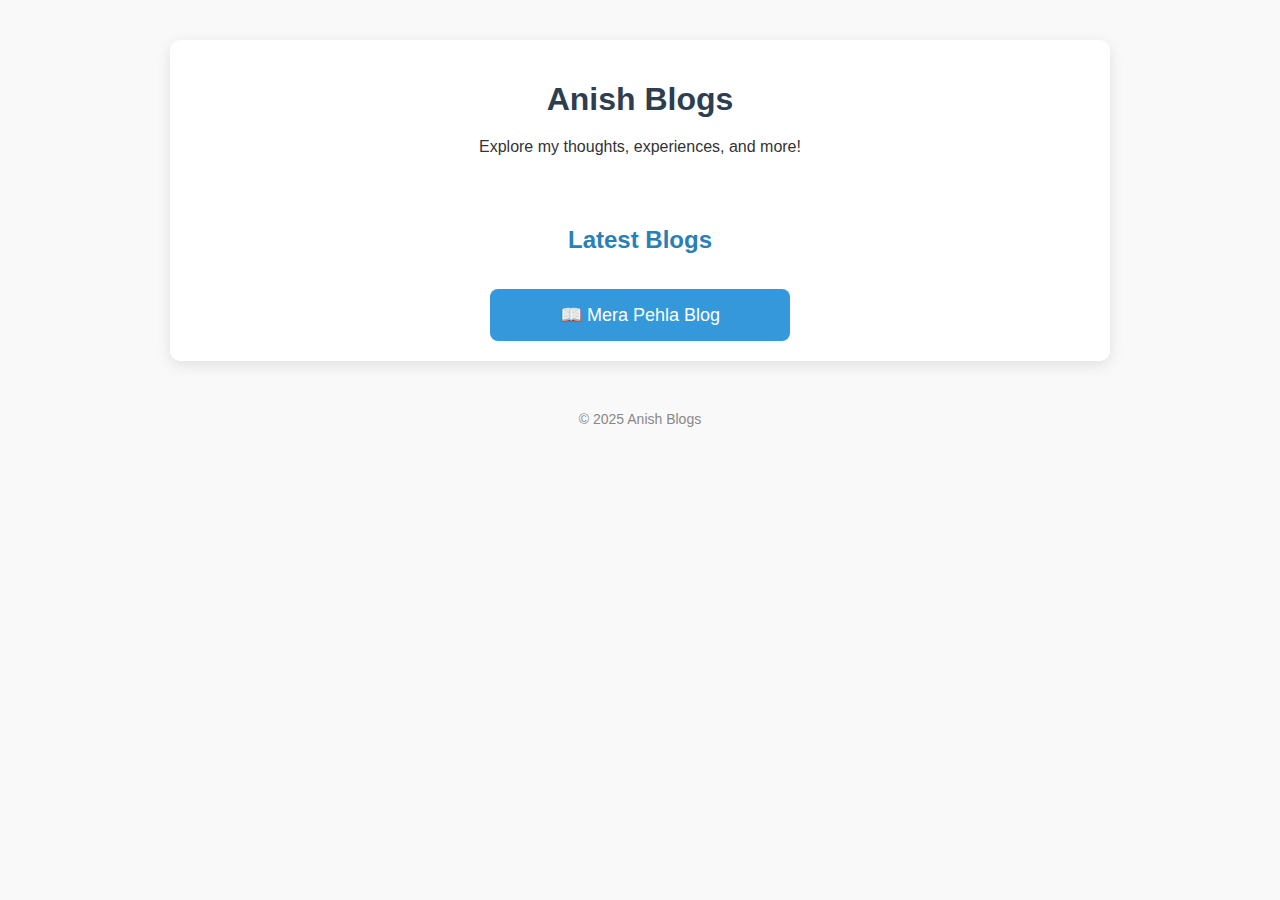
<file: index.html>
<!DOCTYPE html>
<html lang="en">
<head>
  <meta charset="UTF-8" />
  <meta name="viewport" content="width=device-width, initial-scale=1.0" />
  <title>Anish Blogs</title>
  <style>
    /* Body Styling */
    body {
      font-family: 'Segoe UI', Tahoma, Geneva, Verdana, sans-serif;
      background-color: #f9f9f9;
      color: #333;
      margin: 0;
      padding: 0;
    }

    /* Main Container Styling */
    .container {
      max-width: 900px;
      margin: 40px auto;
      padding: 20px;
      background-color: #fff;
      box-shadow: 0 4px 15px rgba(0, 0, 0, 0.1);
      border-radius: 10px;
    }

    /* Heading and Welcome Section */
    h1 {
      color: #2c3e50;
      text-align: center;
      margin-bottom: 20px;
    }

    /* Subheading for Blog Section */
    h2 {
      color: #2980b9;
      text-align: center;
      margin-bottom: 20px;
    }

    /* Blog Links Section */
    .blog-links {
      display: flex;
      justify-content: center;
      flex-direction: column;
      gap: 15px;
      margin-top: 50px;
    }

    /* Individual Blog Link Styling */
    .blog-links a {
      display: inline-block;
      background-color: #3498db;
      color: white;
      padding: 15px 25px;
      text-decoration: none;
      border-radius: 8px;
      text-align: center;
      font-size: 18px;
      transition: all 0.3s ease;
      width: 250px; /* Fixed width to make it look neat */
      margin: 0 auto; /* Center align the link */
    }

    .blog-links a:hover {
      background-color: #2980b9;
      transform: translateY(-5px); /* Slightly raise the button on hover */
    }

    /* Footer Styling */
    footer {
      margin-top: 50px;
      text-align: center;
      font-size: 14px;
      color: #888;
    }
  </style>
</head>
<body>

  <!-- Main Container -->
  <div class="container">
    <!-- Welcome Section -->
    <header>
      <h1>Anish Blogs</h1>
      <p style="text-align: center;">Explore my thoughts, experiences, and more!</p>
    </header>

    <!-- Latest Blogs Section -->
    <section class="blog-links">
      <h2>Latest Blogs</h2>
      <a href="post1.html">📖 Mera Pehla Blog</a>
      <!-- Add more blog links here if you want -->
    </section>
  </div>

  <!-- Footer Section -->
  <footer>
    <p>&copy; 2025 Anish Blogs</p>
  </footer>

</body>
</html>
</file>
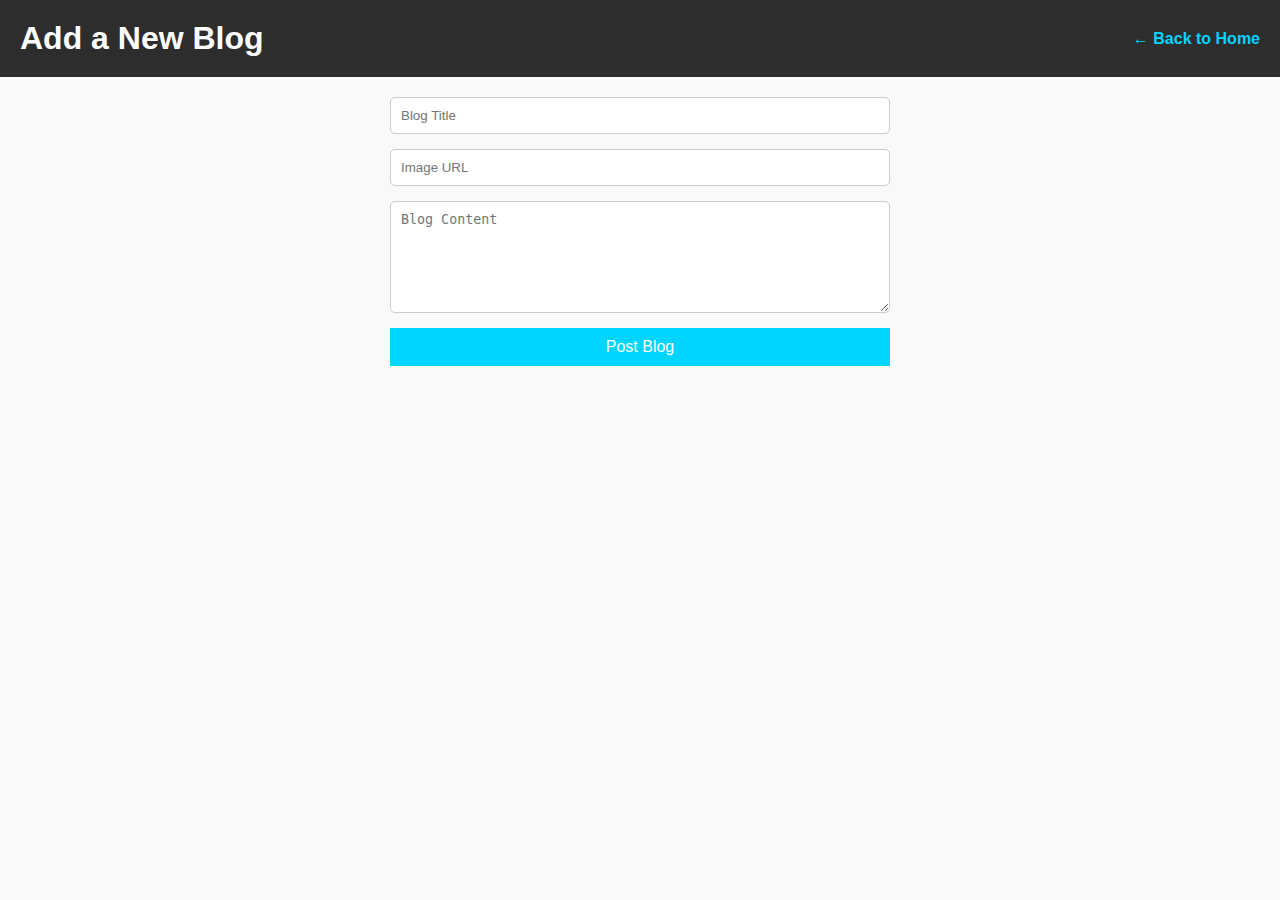
<file: add.html>
<!DOCTYPE html>
<html lang="en">
<head>
  <meta charset="UTF-8">
  <title>Add Blog | AnishBlogs</title>
  <link rel="stylesheet" href="style.css" />
</head>
<body>
  <header>
    <h1>Add a New Blog</h1>
    <a href="index.html">← Back to Home</a>
  </header>
  <main>
    <form id="blog-form">
      <input type="text" placeholder="Blog Title" id="title" required />
      <input type="text" placeholder="Image URL" id="image" required />
      <textarea placeholder="Blog Content" id="content" rows="6" required></textarea>
      <button type="submit">Post Blog</button>
    </form>
  </main>
  <script src="script.js"></script>
</body>
</html>
</file>
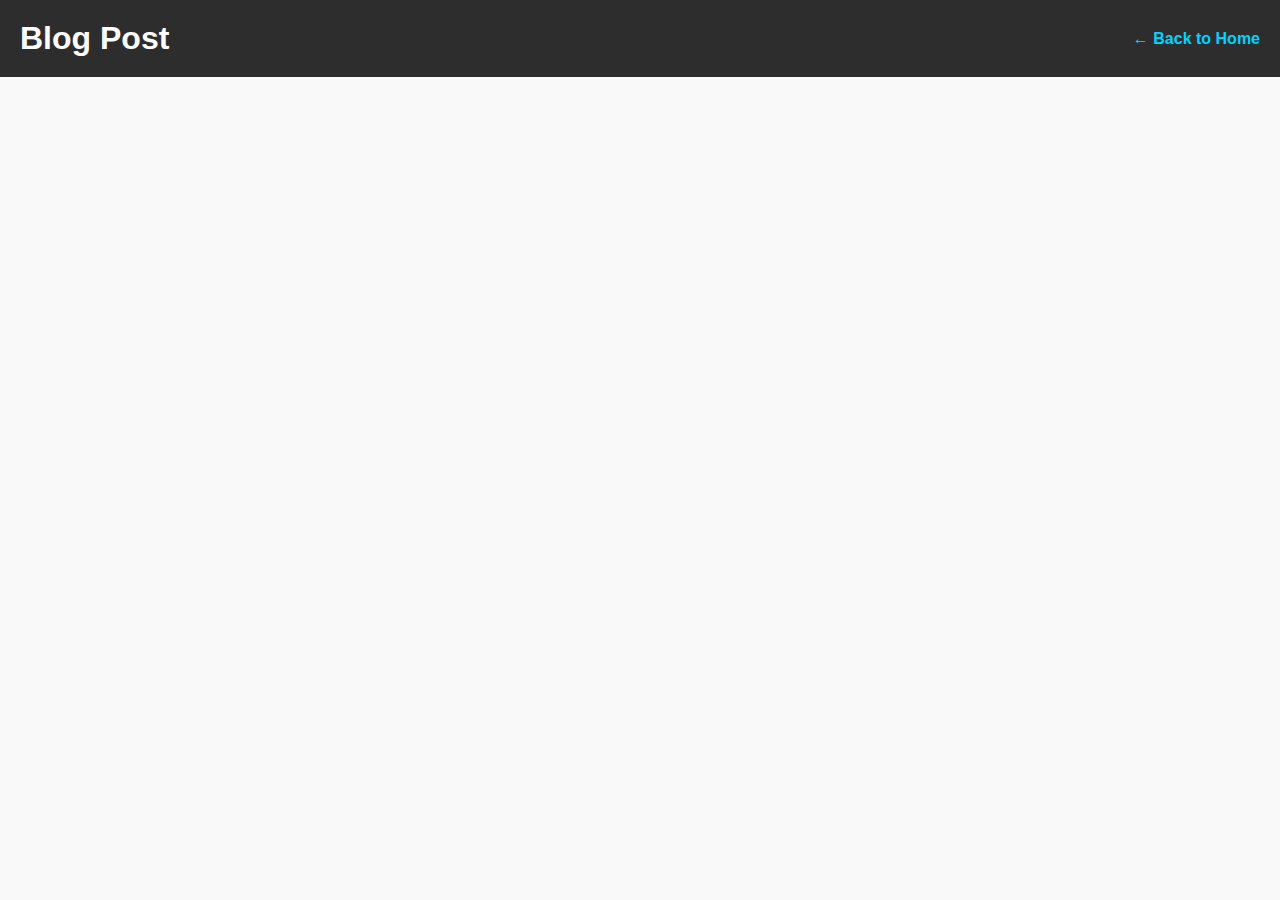
<file: blog.html>
<!DOCTYPE html>
<html lang="en">
<head>
  <meta charset="UTF-8">
  <title>Blog View | AnishBlogs</title>
  <link rel="stylesheet" href="style.css" />
</head>
<body>
  <header>
    <h1>Blog Post</h1>
    <a href="index.html">← Back to Home</a>
  </header>
  <main id="blog-content"></main>
  <script src="script.js"></script>
</body>
</html>
</file>
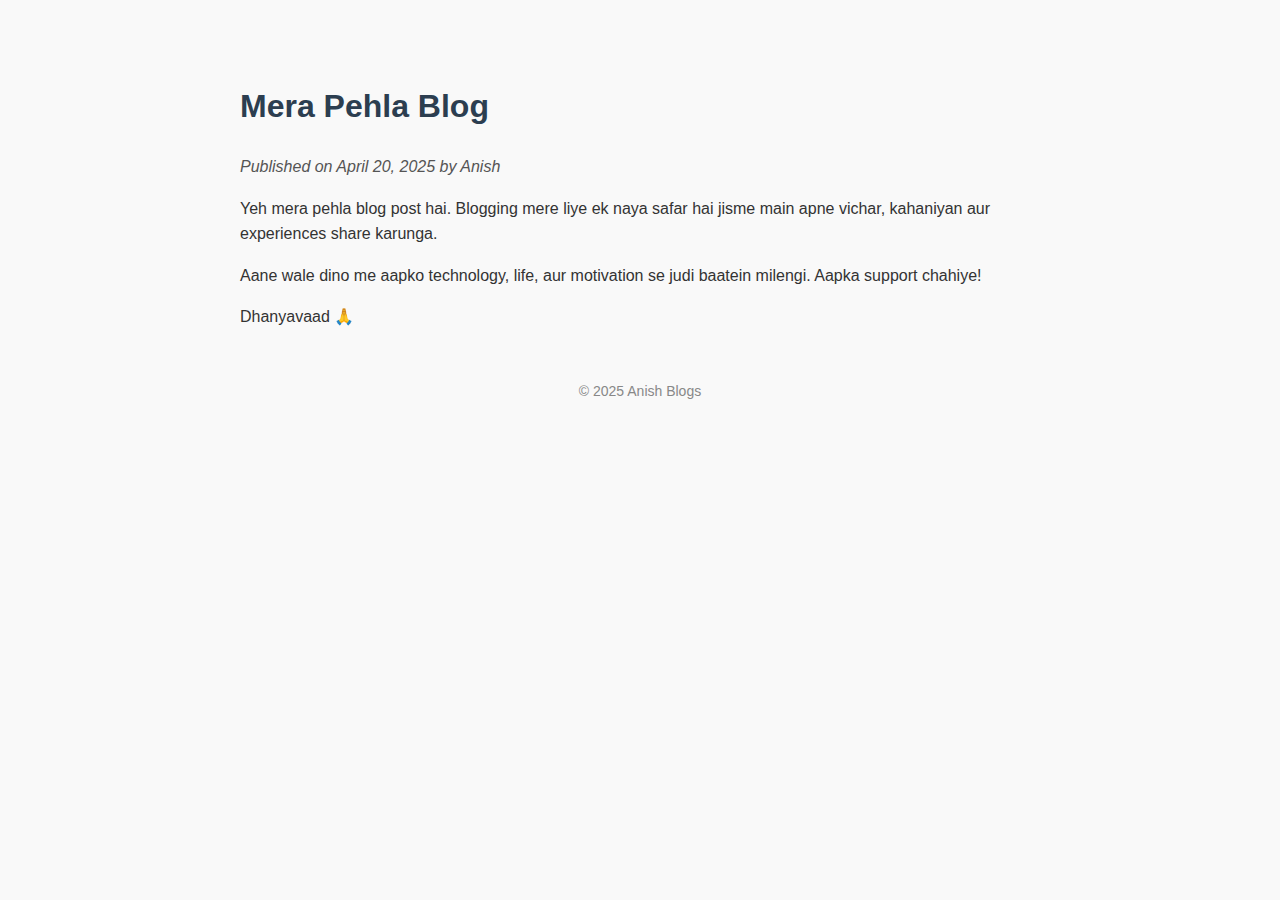
<file: post1.html>
<!DOCTYPE html>
<html lang="en">
<head>
  <meta charset="UTF-8" />
  <meta name="viewport" content="width=device-width, initial-scale=1.0"/>
  <title>Mera Pehla Blog - Anish Blogs</title>
  <meta name="description" content="Mera pehla blog post jisme maine blogging journey ki shuruaat ki.">
  
  <!-- ✅ Basic Styling -->
  <style>
    body {
      font-family: 'Segoe UI', Tahoma, Geneva, Verdana, sans-serif;
      background-color: #f9f9f9;
      color: #333;
      max-width: 800px;
      margin: 40px auto;
      padding: 20px;
      line-height: 1.6;
    }
    h1 {
      color: #2c3e50;
    }
    em {
      color: #555;
    }
    footer {
      margin-top: 50px;
      font-size: 14px;
      text-align: center;
      color: #888;
    }
  </style>
</head>
<body>
  <header>
    <h1>Mera Pehla Blog</h1>
    <p><em>Published on April 20, 2025 by Anish</em></p>
  </header>

  <main>
    <p>Yeh mera pehla blog post hai. Blogging mere liye ek naya safar hai jisme main apne vichar, kahaniyan aur experiences share karunga.</p>
    
    <p>Aane wale dino me aapko technology, life, aur motivation se judi baatein milengi. Aapka support chahiye!</p>

    <p>Dhanyavaad 🙏</p>
  </main>

  <footer>
    <p>&copy; 2025 Anish Blogs</p>
  </footer>
</body>
</html>
</file>
<file: style.css>
body {
  margin: 0;
  font-family: 'Segoe UI', sans-serif;
  background-color: #f9f9f9;
  color: #333;
}
header {
  background-color: #2d2d2d;
  color: white;
  padding: 20px;
  display: flex;
  justify-content: space-between;
  align-items: center;
}
header h1 {
  margin: 0;
}
header a {
  color: #00d4ff;
  text-decoration: none;
  font-weight: bold;
}
main {
  padding: 20px;
}
form {
  display: flex;
  flex-direction: column;
  gap: 15px;
  max-width: 500px;
  margin: auto;
}
input, textarea {
  padding: 10px;
  border: 1px solid #ccc;
  border-radius: 5px;
}
button {
  background-color: #00d4ff;
  color: white;
  border: none;
  padding: 10px;
  font-size: 16px;
  cursor: pointer;
}
.blog-card {
  background-color: white;
  border-radius: 10px;
  box-shadow: 0 0 10px #ddd;
  margin-bottom: 20px;
  overflow: hidden;
  max-width: 600px;
  margin: 20px auto;
}
.blog-card img {
  width: 100%;
  height: auto;
}
.blog-card h2 {
  padding: 15px;
  margin: 0;
}
.blog-card p {
  padding: 0 15px 15px 15px;
  color: #666;
}
.blog-full {
  max-width: 700px;
  margin: 20px auto;
  background: white;
  padding: 20px;
  border-radius: 10px;
  box-shadow: 0 0 10px #ccc;
}
.blog-full img {
  width: 100%;
  border-radius: 10px;
  margin-bottom: 20px;
}
.blog-full h2 {
  margin-top: 0;
}
.blog-full .actions {
  margin-top: 20px;
  display: flex;
  gap: 10px;
}
</file>
